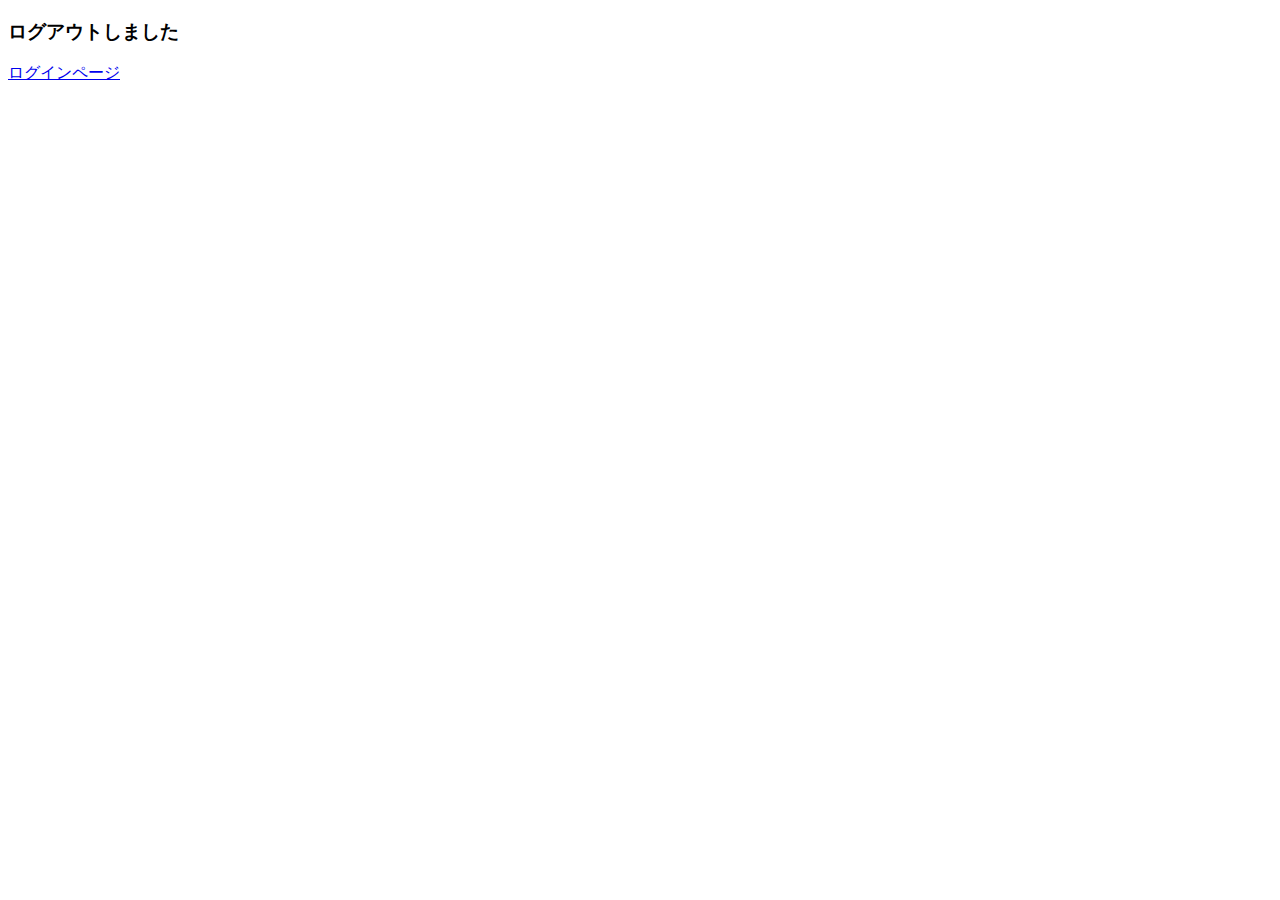
<file: templates/accounts/logout.html>
<!DOCTYPE html>
<html lang="en">
<head>
    <meta charset="UTF-8">
    <meta name="viewport" content="width=device-width, initial-scale=1.0">
    <title>ログアウト</title>
</head>
<body>
    <h3>ログアウトしました</h3>
    <a href="{% url 'accounts:login' %}">ログインページ</a>
</body>
</html>
</file>
